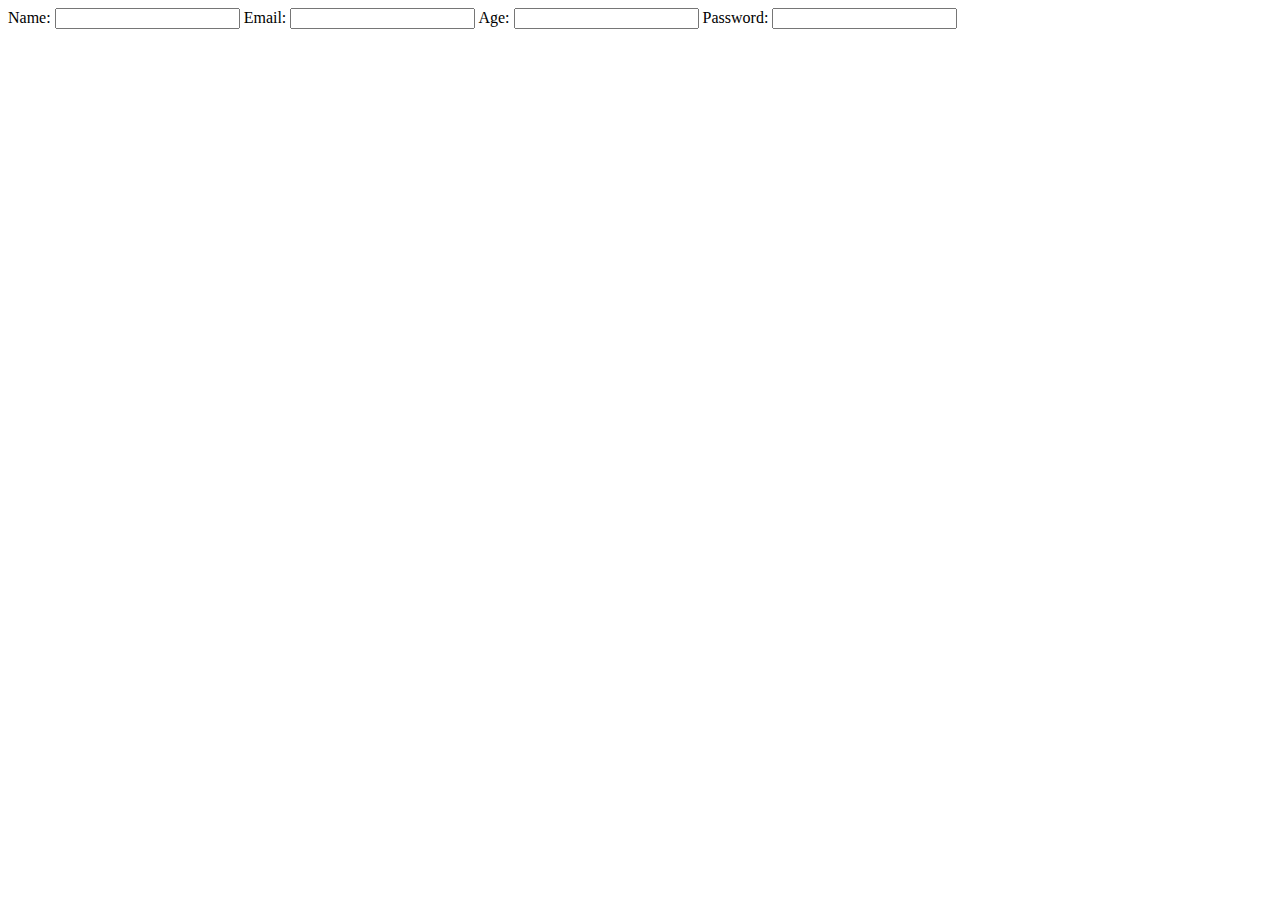
<file: Js-Tasks/index.html>
<!DOCTYPE html>
<html lang="en">
<head>
    <meta charset="UTF-8">
    <meta name="viewport" content="width=device-width, initial-scale=1.0">
    <title>Timer and Form Task</title>
</head>
<body>
    <div class="container">
        <form action="mailto:rachnakanav02@gmail.com" class="form">
            <label for="">Name: <input type="text"></label>
            <label for="">Email: <input type="email"></label>
            <label for="">Age: <input type="number"></label>
            <label for="">Password: <input type="password"></label>

        </form>
    </div>
</body>
</html>
</file>
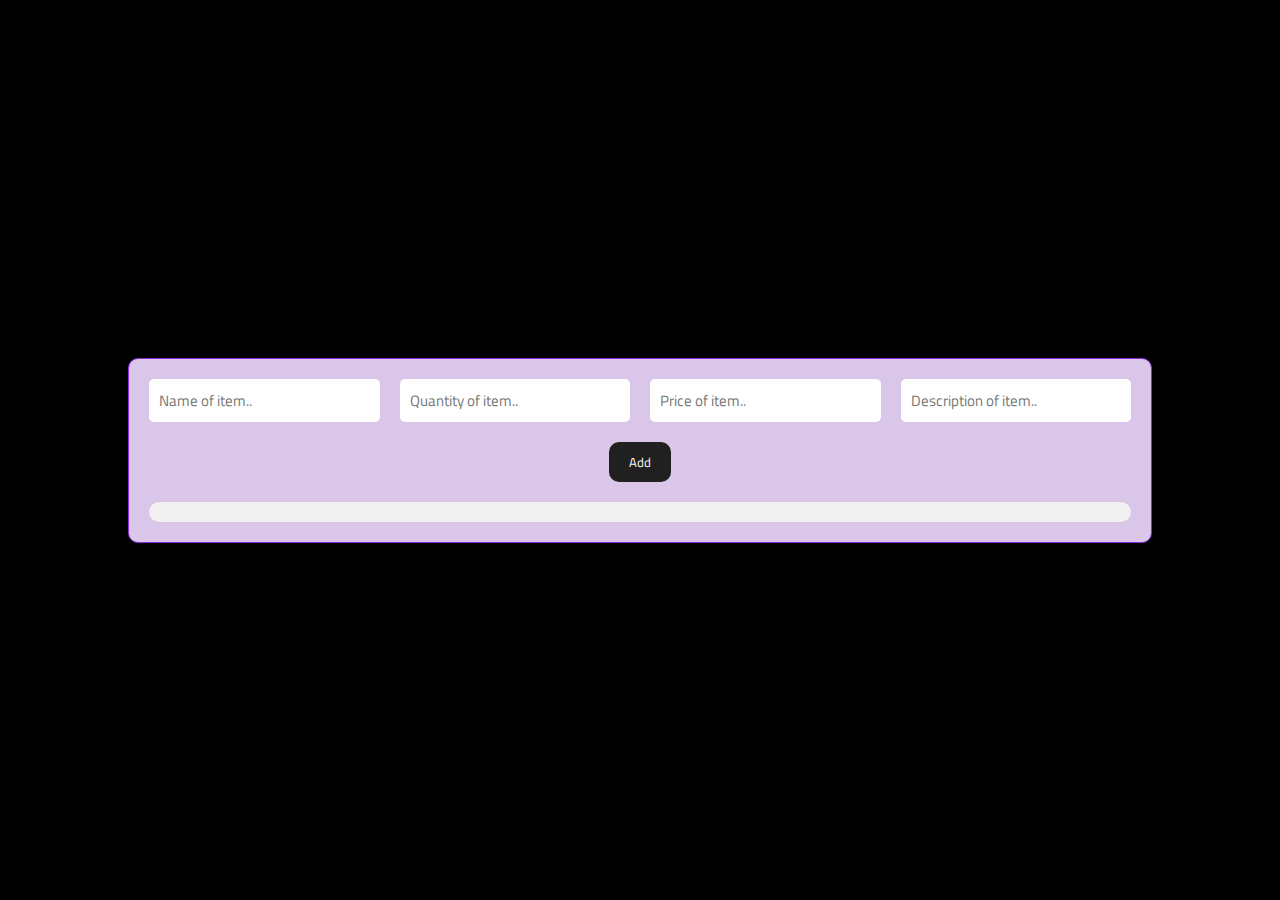
<file: Real_World-Scenarios/Add-Items/index.html>
<!DOCTYPE html>
<html lang="en">
<head>
    <meta charset="UTF-8">
    <meta name="viewport" content="width=device-width, initial-scale=1.0">
    <title>Add Items</title>
    <link rel="stylesheet" href="style.css">
</head>
<body>
    <div class="container">
        <div class="upper-div">
            <div class="inputs">
                <input id="nameBox" type="text" placeholder="Name of item..">
                <input id="quanBox" type="number" placeholder="Quantity of item..">
                <input id="priceBox" type="number" placeholder="Price of item..">
                <input id="descBox" type="text" placeholder="Description of item..">
            </div>
            <div class="Buttons">
                <button id="addBtn">Add</button>
            </div>
        </div>

        <div class="lower-div">

        </div>
    </div>

    <script src="script.js"></script>
</body>
</html>
</file>
<file: Real_World-Scenarios/Add-Items/style.css>
@import url('https://fonts.googleapis.com/css2?family=Great+Vibes&family=Titillium+Web:ital,wght@0,200;0,300;0,400;0,600;0,700;0,900;1,200;1,300;1,400;1,600;1,700&display=swap');

*{
    padding: 0;
    margin: 0;
    box-sizing: border-box;
    font-family: "Titillium Web", consolas;
}

html{
    scrollbar-width: none;
    scroll-behavior: smooth;
}

body{
    width: 100%;
    height: 100vh;
    display: flex;
    align-items: center;
    justify-content: center;
    background: white;
    background-color: black;
}

.container{
    width: 80%;
    border: 1px double blueviolet;
    padding: 20px;
    border-radius: 10px;
    display: flex;
    flex-direction: column;
    row-gap: 20px;
    background-color: rgb(217, 198, 233);
}
.upper-div{
    display: flex;
    flex-direction: column;
    row-gap: 20px;
}
.inputs{
    width: 100%;
    display: flex;
    column-gap: 20px;
}
.inputs input {
    width: 100%;
    padding: 10px;
    font-size: 15px;
    border-radius: 5px;
    border: none;
}
li{
    list-style: none;
}
.Buttons {
    display: flex;
    column-gap: 15px;
    align-items: center;
    justify-content: center;
}
.Buttons button{
    padding: 10px 20px;
    border: none;
    background-color: rgb(32, 32, 32);
    color: white;
    border-radius: 10px;
    cursor: pointer;
    transition: .3s;
}
.Buttons button:hover{
    box-shadow: 0 0 15px black;
}
.Buttons button:nth-child(2){
    background-color: blueviolet;
}
.Buttons button:nth-child(2):hover{
    box-shadow: 0 0 10px blueviolet;
}
.lower-div{
    padding: 10px;
    background-color: rgb(241, 240, 240);
    border-radius: 20px;
    display: flex;
    flex-direction: column;
    row-gap: 10px;
}
.lower-div .item {
    padding: 10px;
    background-color: white;
    border-radius: 10px;
}
.button-box{
    display: flex;
    align-items: center;
    justify-content: center;
    column-gap: 20px;

    button{
        padding: 10px 20px;
    }
}
.button-box button{
    padding: 10px 20px;
    border: none;
    background-color: rgb(241, 240, 240);
    border-radius: 10px;
    transition: .3s;
    cursor: pointer;
}
.button-box button:nth-child(1){
    background-color: rgba(238, 84, 84, 0.911);
    color: white;
}
.button-box button:nth-child(1):hover{
        box-shadow: 0 0 10px rgba(238, 84, 84, 0.911);
}

.button-box button:nth-child(2){
    background-color: blueviolet;
    color: white;
}
.button-box button:nth-child(2):hover{
    box-shadow: 0 0 10px blueviolet;
}
</file>
